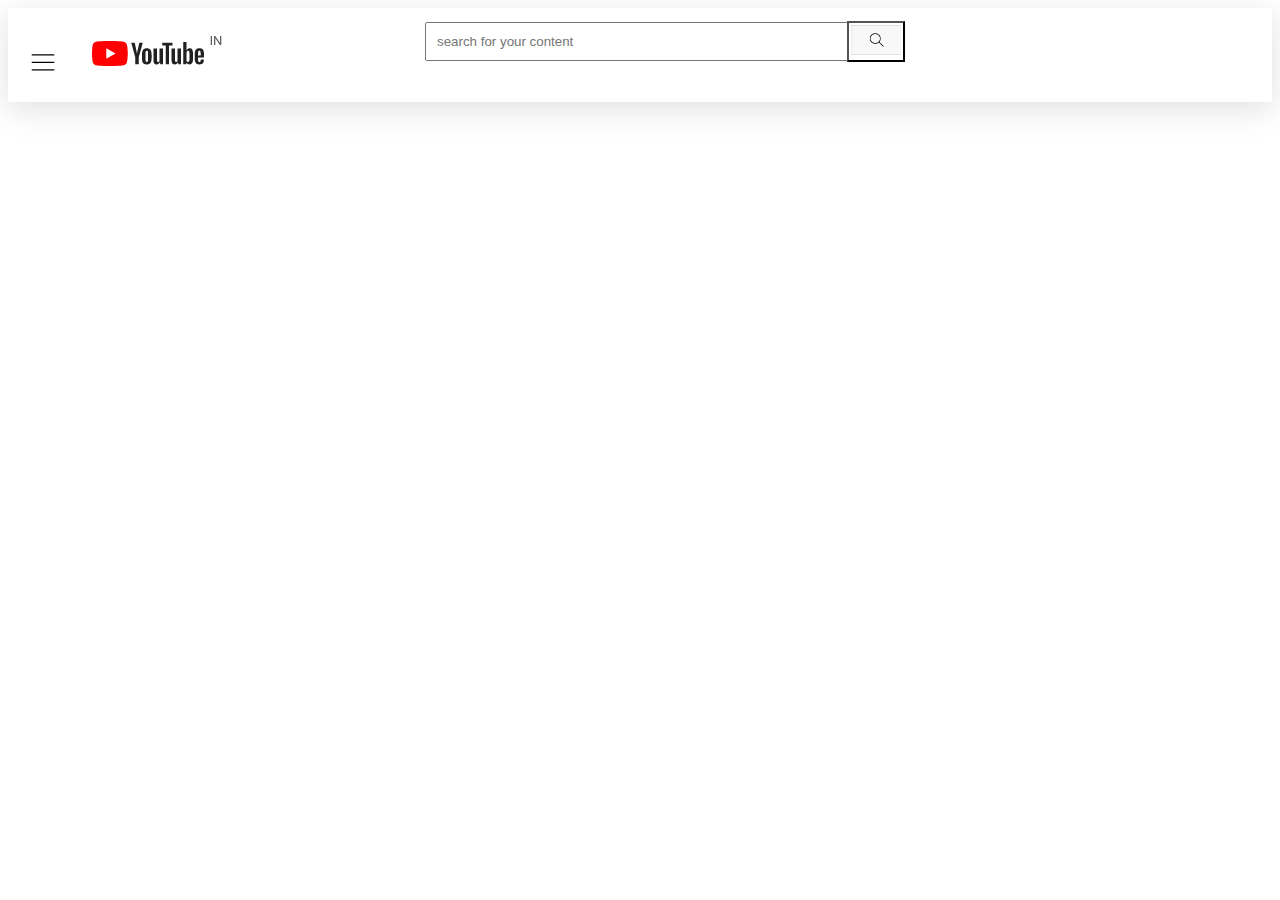
<file: index.html>
<!DOCTYPE html>
<html lang="en">
<head>
    <meta charset="UTF-8">
    <meta http-equiv="X-UA-Compatible" content="IE=edge">
    <meta name="viewport" content="width=device-width, initial-scale=1.0">
    <title>Document</title>
    <link rel="stylesheet" href="./index.css">
</head>
<body>
    <div id="navbar">
        <div>
            <img src="./youtubethreebars.png.png" alt="">
            <img src="./youtubelogo.png.png" alt="">
        </div>
        <div><table>
            <tr>
                <td><input type="text" placeholder="search for your content" id="searchinput"></td>
                <td><button id="searchbutton"><img src="./searchicon.png.png"  width="50px" height="30px" alt=""></button></td>
            </tr>
        </table>
            
            
        </div>
       
    </div>
   
    <div id="card"></div>
</body>
<script src="./index.js"></script>
</html>
</file>
<file: index.css>
#card{
    display:grid;
    grid-template-columns: repeat(4,1fr);
    gap:20px;
}
#card div{
    padding:10px;
}
#navbar{
    display:flex;
    box-shadow: rgba(100, 100, 111, 0.2) 0px 7px 29px 0px;
    margin:0px;
    border:0px;
    padding:10px;
    
}
#navbar>div:nth-child(2){
    margin-left:200px
}
#navbar>div:nth-child(2) input{
    padding:10px;
    width:400px
}
#navbar>div:nth-child(2) button{
    background-color:white;
    margin-left:-6px;
    padding:2px;
}
</file>
